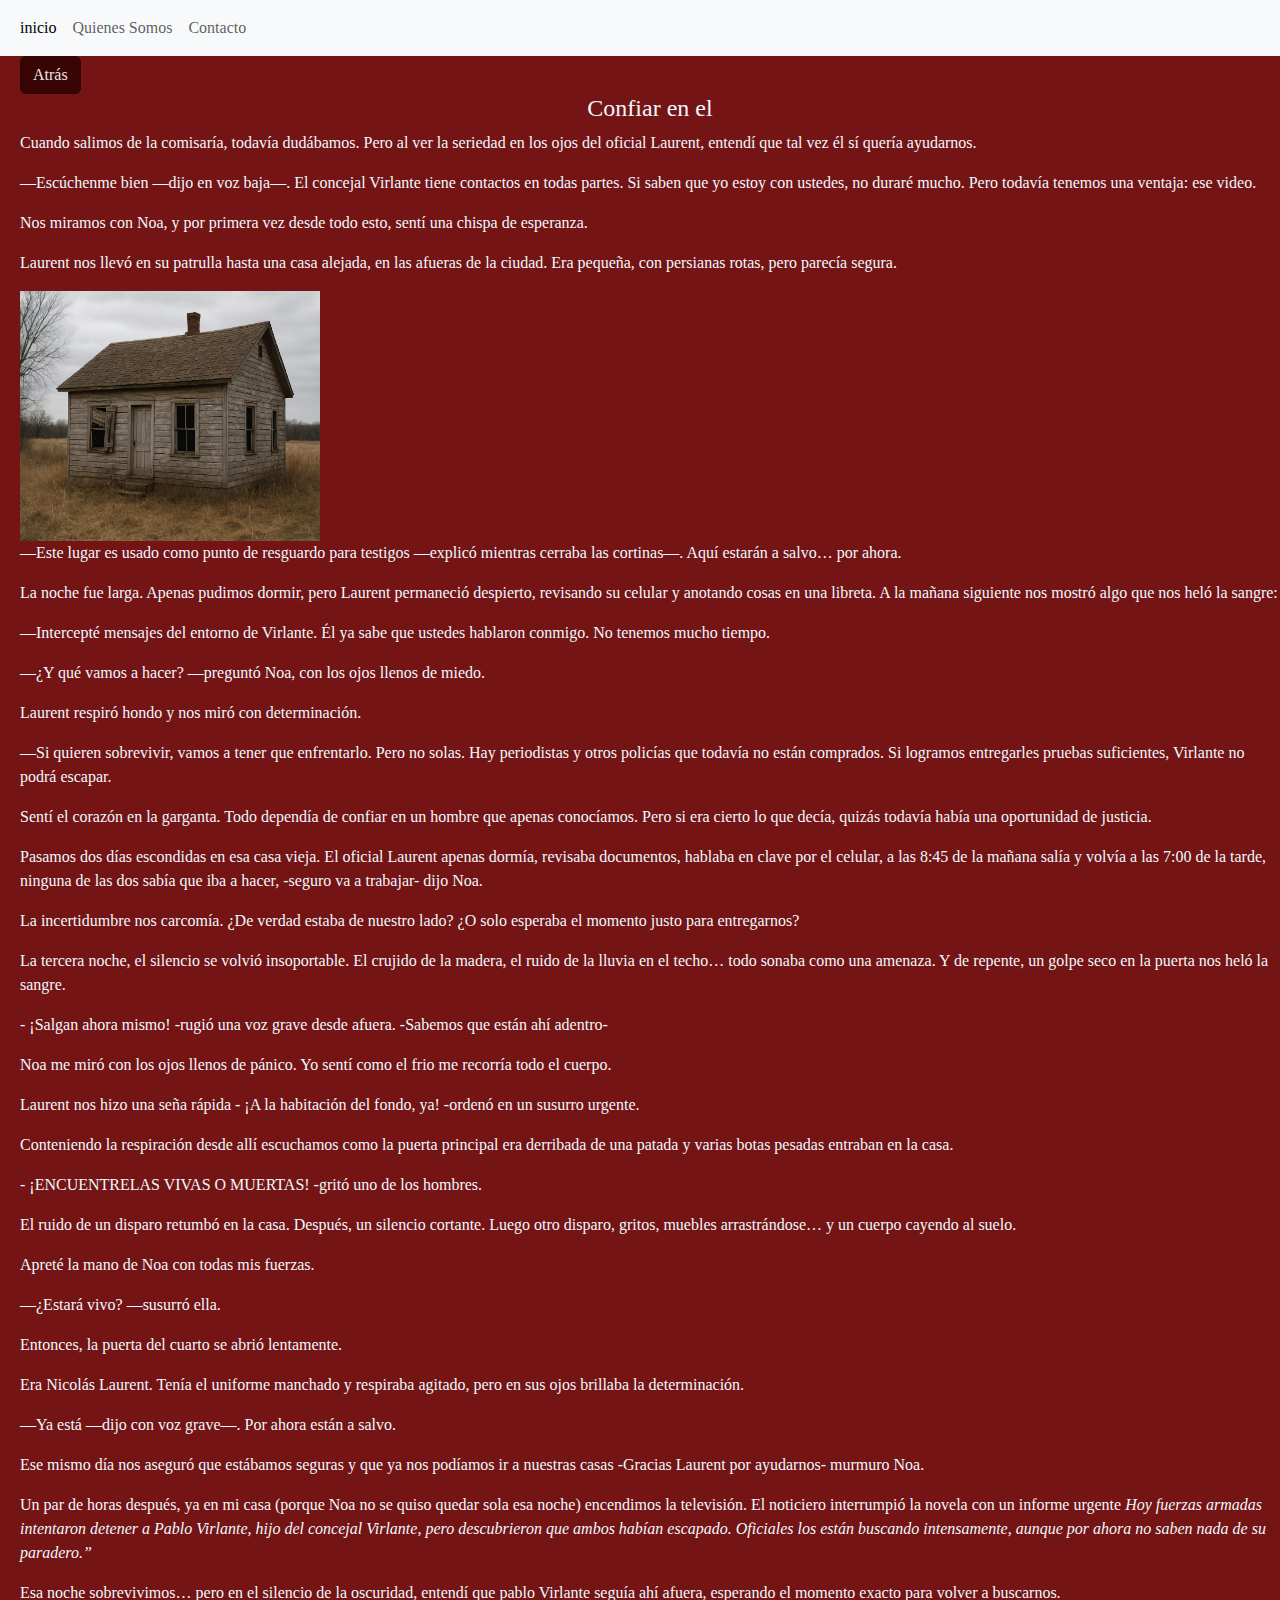
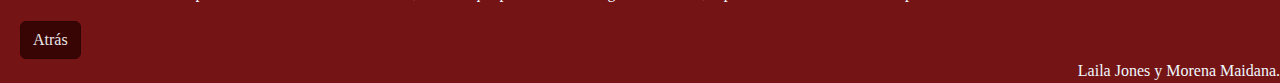
<file: confiar.en.el1.html>
<!DOCTYPE html>
<html lang="en">
<head>
    <meta charset="UTF-8">
    <meta name="viewport" content="width=device-width, initial-scale=1.0">
    <title>Document</title>
    <link rel="stylesheet" href="bootstrap/css/bootstrap.css">
    <link rel="stylesheet" href="css/style.css">
</head>
</head>
<body>
    <nav class="navbar navbar-expand-lg bg-body-tertiary">
  <div class="container-fluid">
    <button class="navbar-toggler" type="button" data-bs-toggle="collapse" data-bs-target="#navbarSupportedContent" aria-controls="navbarSupportedContent" aria-expanded="false" aria-label="Toggle navigation">
      <span class="navbar-toggler-icon"></span>
    </button>
    <div class="collapse navbar-collapse" id="navbarSupportedContent">
      <ul class="navbar-nav me-auto mb-2 mb-lg-0">
        <li class="nav-item">
          <a class="nav-link active" aria-current="page" href="index.html">inicio</a>
        </li>
        <li class="nav-item">
          <a class="nav-link" href="quienes.somos.html">Quienes Somos</a>
        </li>
         <li class="nav-item">
          <a class="nav-link" href="contacto.html">Contacto</a>
        </li>
      </ul>
    </div>
  </div>
</nav>
<section>
    
          <a class="btn btn-proyecto" href="subirvideo.html">Atrás</a>
        
    <h4>Confiar en el</h4>
    <p>Cuando salimos de la comisaría, todavía dudábamos. Pero al ver la seriedad en los ojos del oficial 
    Laurent, entendí que tal vez él sí quería ayudarnos.</p>
    <p>—Escúchenme bien —dijo en voz baja—. El concejal Virlante tiene contactos en todas partes. Si saben que yo 
estoy con ustedes, no duraré mucho. Pero todavía tenemos una ventaja: ese video.</p>
<p>Nos miramos con Noa, y por primera vez desde todo esto, sentí una chispa de esperanza.</p>
<p>Laurent nos llevó en su patrulla hasta una casa alejada, en las afueras de la ciudad. Era pequeña, con 
persianas rotas, pero parecía segura.</p>
<img src="imagenes/casa.seguridad.jpg" alt="casa de seguridad donde llevo Nicolás a las chicas" 
width="300" height="250">
<p>—Este lugar es usado como punto de resguardo para testigos —explicó mientras cerraba las cortinas—. Aquí 
estarán a salvo… por ahora.</p>
<p>La noche fue larga. Apenas pudimos dormir, pero Laurent permaneció despierto, revisando su celular y anotando 
cosas en una libreta. A la mañana siguiente nos mostró algo que nos heló la sangre:</p>
<p>—Intercepté mensajes del entorno de Virlante. Él ya sabe que ustedes hablaron conmigo. No tenemos mucho 
tiempo.</p>
<p>—¿Y qué vamos a hacer? —preguntó Noa, con los ojos llenos de miedo.</p>
<p>Laurent respiró hondo y nos miró con determinación.</p>
<p>—Si quieren sobrevivir, vamos a tener que enfrentarlo. Pero no solas. Hay periodistas y otros policías que 
todavía no están comprados. Si logramos entregarles pruebas suficientes, Virlante no podrá escapar.</p>
<p>Sentí el corazón en la garganta. Todo dependía de confiar en un hombre que apenas conocíamos. Pero si era 
cierto lo que decía, quizás todavía había una oportunidad de justicia.</p>
<p>Pasamos dos días escondidas en esa casa vieja. El oficial Laurent apenas dormía, revisaba documentos,
hablaba en clave por el celular, a las 8:45 de la mañana salía y volvía a las 7:00 de la tarde, ninguna de las
dos sabía que iba a hacer, -seguro va a trabajar- dijo Noa.</p>
<p>La incertidumbre nos carcomía. ¿De verdad estaba de nuestro lado? ¿O solo esperaba el momento justo para 
entregarnos?</p>
<p>La tercera noche, el silencio se volvió insoportable. El crujido de la madera, el ruido de la lluvia en el 
techo… todo sonaba como una amenaza. Y de repente, un golpe seco en la puerta nos heló la sangre.</p>
<p>- ¡Salgan ahora mismo! -rugió una voz grave desde afuera. -Sabemos que están ahí adentro- </p>
<p>Noa me miró con los ojos llenos de pánico. Yo sentí como el frio me recorría todo el cuerpo.</p>
<p>Laurent nos hizo una seña rápida - ¡A la habitación del fondo, ya! -ordenó en un susurro urgente.</p>
<p>Conteniendo la respiración desde allí escuchamos como la puerta principal era derribada de una patada y 
varias botas pesadas entraban en la casa.</p>
<p>- ¡ENCUENTRELAS VIVAS O MUERTAS! -gritó uno de los hombres.</p>
<p>El ruido de un disparo retumbó en la casa. Después, un silencio cortante. Luego otro disparo, gritos, 
muebles arrastrándose… y un cuerpo cayendo al suelo.</p>
<p>Apreté la mano de Noa con todas mis fuerzas.</p>
<p>—¿Estará vivo? —susurró ella.</p>
<p>Entonces, la puerta del cuarto se abrió lentamente.</p>
<p>Era Nicolás Laurent. Tenía el uniforme manchado y respiraba agitado, pero en sus ojos brillaba la 
determinación.</p>
<p>—Ya está —dijo con voz grave—. Por ahora están a salvo.</p>
<p>Ese mismo día nos aseguró que estábamos seguras y que ya nos podíamos ir a nuestras casas -Gracias Laurent 
por ayudarnos- murmuro Noa. </p>
<p>Un par de horas después, ya en mi casa (porque Noa no se quiso quedar sola esa noche) encendimos la 
televisión. El noticiero interrumpió la novela con un informe urgente <em>Hoy fuerzas armadas intentaron 
detener a Pablo Virlante, hijo del concejal Virlante, pero descubrieron que ambos habían escapado. Oficiales 
los están buscando intensamente, aunque por ahora no saben nada de su paradero.”</em></p>
<p>Esa noche sobrevivimos… pero en el silencio de la oscuridad, entendí que pablo Virlante seguía ahí afuera,
esperando el momento exacto para volver a buscarnos.</p>

   
<a class="btn btn-proyecto" href="subirvideo.html">Atrás</a>
        
      
</section>
<footer>
Laila Jones y Morena Maidana.
</footer>
<script src="bootstrap/js/bootstrap.bundle.js"></script>
    
</body>
</html>
</file>
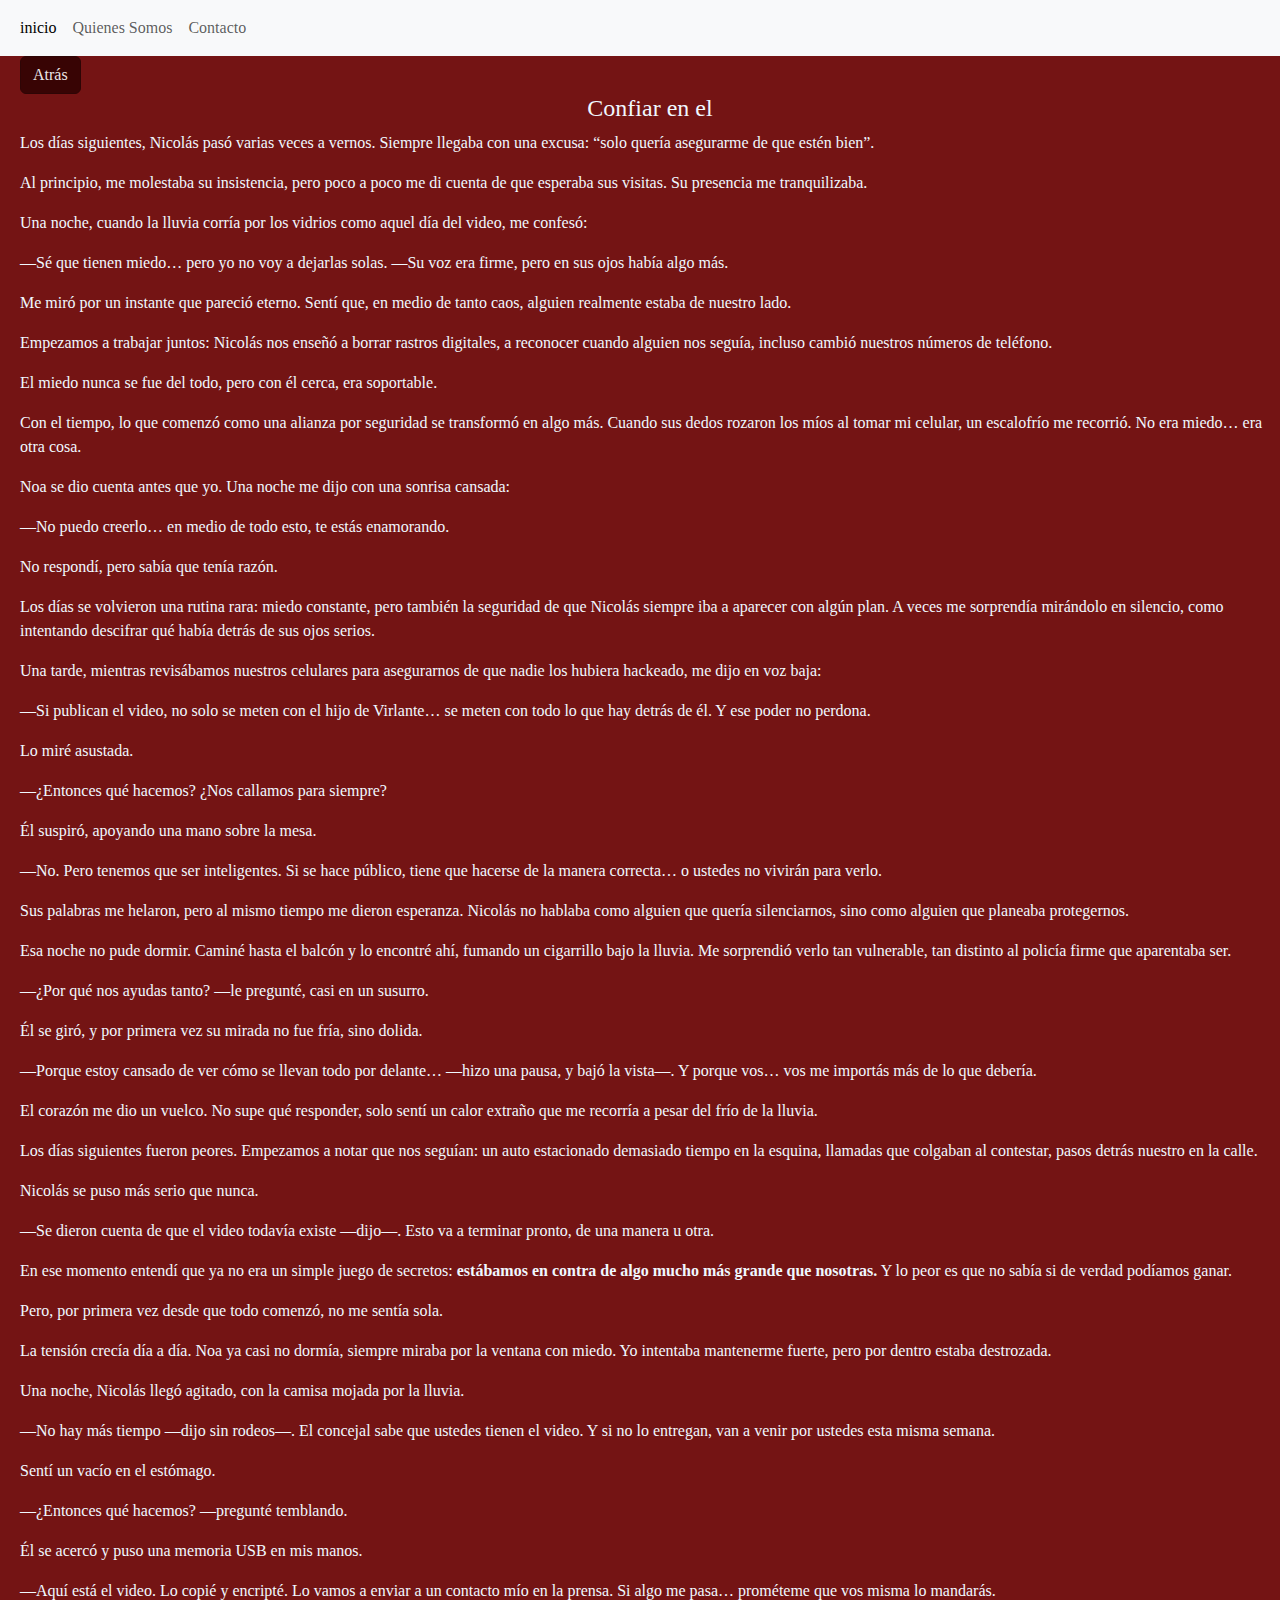
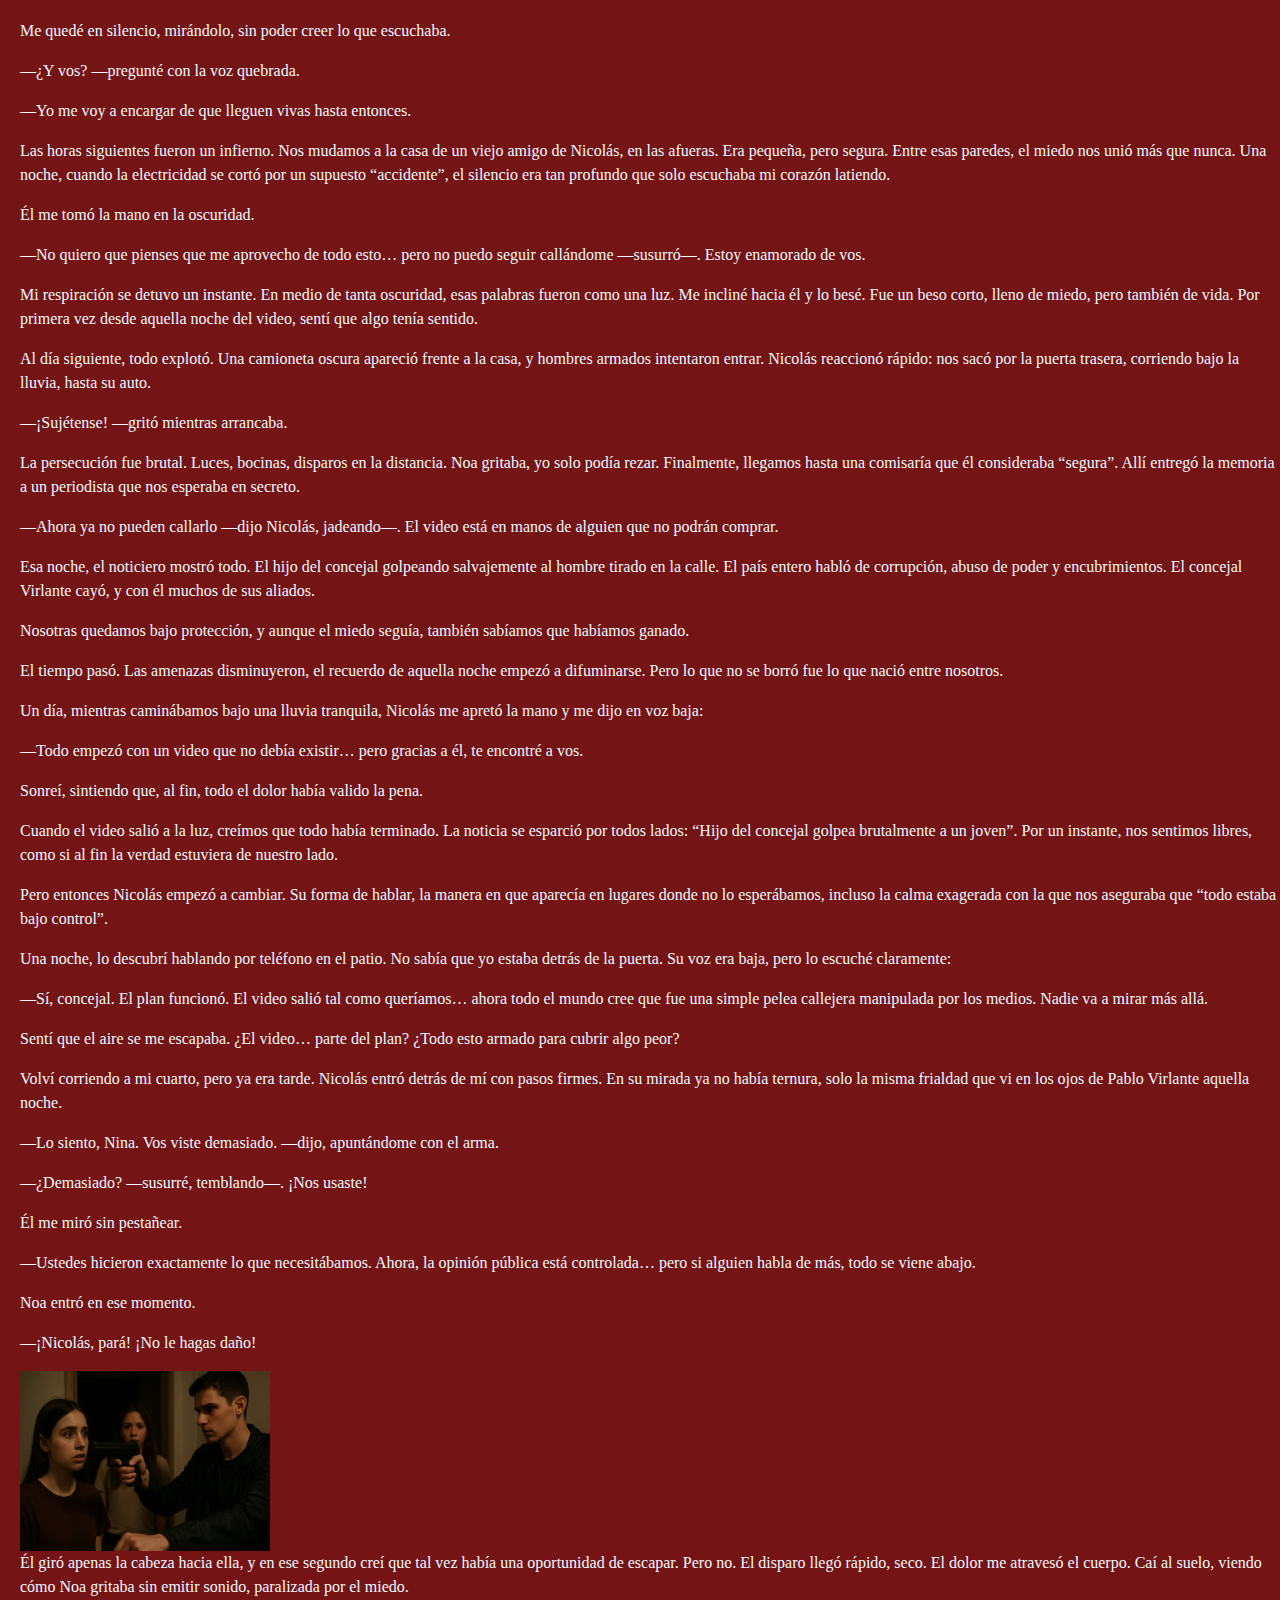
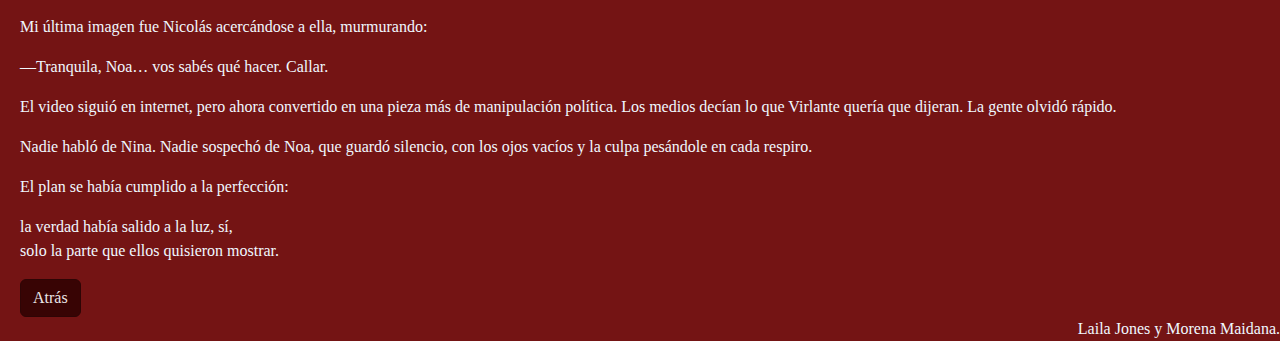
<file: confiar.en.el2.html>
<!DOCTYPE html>
<html lang="en">
<head>
    <meta charset="UTF-8">
    <meta name="viewport" content="width=device-width, initial-scale=1.0">
    <title>Document</title>
 <link rel="stylesheet" href="bootstrap/css/bootstrap.css">
 <link rel="stylesheet" href="css/style.css">
</head>
<body>
    <nav class="navbar navbar-expand-lg bg-body-tertiary">
  <div class="container-fluid">
    <button class="navbar-toggler" type="button" data-bs-toggle="collapse" data-bs-target="#navbarSupportedContent" aria-controls="navbarSupportedContent" aria-expanded="false" aria-label="Toggle navigation">
      <span class="navbar-toggler-icon"></span>
    </button>
    <div class="collapse navbar-collapse" id="navbarSupportedContent">
      <ul class="navbar-nav me-auto mb-2 mb-lg-0">
        <li class="nav-item">
          <a class="nav-link active" aria-current="page" href="index.html">inicio</a>
        </li>
        <li class="nav-item">
          <a class="nav-link" href="quienes.somos.html">Quienes Somos</a>
        </li>
         <li class="nav-item">
          <a class="nav-link" href="contacto.html">Contacto</a>
        </li>
      </ul>
    </div>
  </div>
</nav>
<section>
    
    <a class="btn btn-proyecto" href="nosubirvideo.html">Atrás</a>
        
    <h4>Confiar en el</h4>
    <p>Los días siguientes, Nicolás pasó varias veces a vernos. Siempre llegaba con una excusa: “solo quería 
    asegurarme de que estén bien”.</p>
    <p>Al principio, me molestaba su insistencia, pero poco a poco me di cuenta de que esperaba sus visitas. 
    Su presencia me tranquilizaba.</p>
    <p>Una noche, cuando la lluvia corría por los vidrios como aquel día del video, me confesó:</p>
    <p>—Sé que tienen miedo… pero yo no voy a dejarlas solas. —Su voz era firme, pero en sus ojos había 
    algo más.</p>
    <p>Me miró por un instante que pareció eterno. Sentí que, en medio de tanto caos, alguien realmente estaba
    de nuestro lado.</p>
    <p>Empezamos a trabajar juntos: Nicolás nos enseñó a borrar rastros digitales, a reconocer cuando alguien 
    nos seguía, incluso cambió nuestros números de teléfono.</p>
    <p>El miedo nunca se fue del todo, pero con él cerca, era soportable.</p>
    <p>Con el tiempo, lo que comenzó como una alianza por seguridad se transformó en algo más. Cuando sus dedos 
    rozaron los míos al tomar mi celular, un escalofrío me recorrió. No era miedo… era otra cosa.</p>
    <p>Noa se dio cuenta antes que yo. Una noche me dijo con una sonrisa cansada:</p>
    <p>—No puedo creerlo… en medio de todo esto, te estás enamorando.</p>
    <p>No respondí, pero sabía que tenía razón.</p>
    <p>Los días se volvieron una rutina rara: miedo constante, pero también la seguridad de que Nicolás siempre 
    iba a aparecer con algún plan. A veces me sorprendía mirándolo en silencio, como intentando descifrar 
    qué había detrás de sus ojos serios.</p>
    <p>Una tarde, mientras revisábamos nuestros celulares para asegurarnos de que nadie los hubiera hackeado, 
    me dijo en voz baja:</p>
   <p>—Si publican el video, no solo se meten con el hijo de Virlante… se meten con todo lo que hay detrás de 
   él. Y ese poder no perdona.</p>
   <p>Lo miré asustada.</p>
   <p>—¿Entonces qué hacemos? ¿Nos callamos para siempre?</p>
   <p>Él suspiró, apoyando una mano sobre la mesa.</p>
   <p>—No. Pero tenemos que ser inteligentes. Si se hace público, tiene que hacerse de la manera correcta… o 
   ustedes no vivirán para verlo.</p>
   <p>Sus palabras me helaron, pero al mismo tiempo me dieron esperanza. Nicolás no hablaba como alguien que 
   quería silenciarnos, sino como alguien que planeaba protegernos.</p>
   <p>Esa noche no pude dormir. Caminé hasta el balcón y lo encontré ahí, fumando un cigarrillo bajo la 
   lluvia. Me sorprendió verlo tan vulnerable, tan distinto al policía firme que aparentaba ser.</p>
   <p>—¿Por qué nos ayudas tanto? —le pregunté, casi en un susurro.</p>
   <p>Él se giró, y por primera vez su mirada no fue fría, sino dolida.</p>
   <p>—Porque estoy cansado de ver cómo se llevan todo por delante… —hizo una pausa, y bajó la vista—. Y porque 
   vos… vos me importás más de lo que debería.</p>
   <p>El corazón me dio un vuelco. No supe qué responder, solo sentí un calor extraño que me recorría a pesar 
   del frío de la lluvia.</p>
   <p>Los días siguientes fueron peores. Empezamos a notar que nos seguían: un auto estacionado demasiado 
   tiempo en la esquina, llamadas que colgaban al contestar, pasos detrás nuestro en la calle.</p>
   <p>Nicolás se puso más serio que nunca.</p>
   <p>—Se dieron cuenta de que el video todavía existe —dijo—. Esto va a terminar pronto, de una manera u otra.</p>
   <p>En ese momento entendí que ya no era un simple juego de secretos: <strong>estábamos en contra de algo 
   mucho más grande que nosotras.</strong> Y lo peor es que no sabía si de verdad podíamos ganar.</p>
   <p>Pero, por primera vez desde que todo comenzó, no me sentía sola.</p>
   <p>La tensión crecía día a día. Noa ya casi no dormía, siempre miraba por la ventana con miedo. Yo intentaba 
   mantenerme fuerte, pero por dentro estaba destrozada.</p>
   <p>Una noche, Nicolás llegó agitado, con la camisa mojada por la lluvia.</p>
   <p>—No hay más tiempo —dijo sin rodeos—. El concejal sabe que ustedes tienen el video. Y si no lo entregan, 
   van a venir por ustedes esta misma semana.</p>
   <p>Sentí un vacío en el estómago.</p>
   <p>—¿Entonces qué hacemos? —pregunté temblando.</p>
   <p>Él se acercó y puso una memoria USB en mis manos.</p>
   <p>—Aquí está el video. Lo copié y encripté. Lo vamos a enviar a un contacto mío en la prensa. Si algo me
   pasa… prométeme que vos misma lo mandarás.</p>
   <p>Me quedé en silencio, mirándolo, sin poder creer lo que escuchaba.</p>
   <p>—¿Y vos? —pregunté con la voz quebrada.</p>
   <p>—Yo me voy a encargar de que lleguen vivas hasta entonces.</p>
   <p>Las horas siguientes fueron un infierno. Nos mudamos a la casa de un viejo amigo de Nicolás, en las 
   afueras. Era pequeña, pero segura. Entre esas paredes, el miedo nos unió más que nunca. Una noche, 
   cuando la electricidad se cortó por un supuesto “accidente”, el silencio era tan profundo que solo 
   escuchaba mi corazón latiendo.</p>
   <p>Él me tomó la mano en la oscuridad.</p>
   <p>—No quiero que pienses que me aprovecho de todo esto… pero no puedo seguir callándome —susurró—. Estoy 
   enamorado de vos.</p>
   <p>Mi respiración se detuvo un instante. En medio de tanta oscuridad, esas palabras fueron como una luz. 
   Me incliné hacia él y lo besé. Fue un beso corto, lleno de miedo, pero también de vida. Por primera vez 
   desde aquella noche del video, sentí que algo tenía sentido.</p>
   <p>Al día siguiente, todo explotó. Una camioneta oscura apareció frente a la casa, y hombres armados 
   intentaron entrar. Nicolás reaccionó rápido: nos sacó por la puerta trasera, corriendo bajo la lluvia, 
   hasta su auto.</p>
   <p>—¡Sujétense! —gritó mientras arrancaba.</p>
   <p>La persecución fue brutal. Luces, bocinas, disparos en la distancia. Noa gritaba, yo solo podía rezar. 
   Finalmente, llegamos hasta una comisaría que él consideraba “segura”. Allí entregó la memoria a un 
   periodista que nos esperaba en secreto.</p>
   <p>—Ahora ya no pueden callarlo —dijo Nicolás, jadeando—. El video está en manos de alguien que no podrán 
   comprar.</p>
   <p>Esa noche, el noticiero mostró todo. El hijo del concejal golpeando salvajemente al hombre tirado en 
   la calle. El país entero habló de corrupción, abuso de poder y encubrimientos. El concejal Virlante 
   cayó, y con él muchos de sus aliados.</p>
   <p>Nosotras quedamos bajo protección, y aunque el miedo seguía, también sabíamos que habíamos ganado.</p>
   <p>El tiempo pasó. Las amenazas disminuyeron, el recuerdo de aquella noche empezó a difuminarse. Pero lo que 
   no se borró fue lo que nació entre nosotros.</p>
   <p>Un día, mientras caminábamos bajo una lluvia tranquila, Nicolás me apretó la mano y me dijo en voz baja:</p>
   <p>—Todo empezó con un video que no debía existir… pero gracias a él, te encontré a vos.</p>
   <p>Sonreí, sintiendo que, al fin, todo el dolor había valido la pena.</p>
   <p>Cuando el video salió a la luz, creímos que todo había terminado. La noticia se esparció por todos 
   lados: “Hijo del concejal golpea brutalmente a un joven”. Por un instante, nos sentimos libres, como si 
   al fin la verdad estuviera de nuestro lado.</p>
   <p>Pero entonces Nicolás empezó a cambiar. Su forma de hablar, la manera en que aparecía en lugares donde 
   no lo esperábamos, incluso la calma exagerada con la que nos aseguraba que “todo estaba bajo control”.</p>
   <p>Una noche, lo descubrí hablando por teléfono en el patio. No sabía que yo estaba detrás de la puerta. 
   Su voz era baja, pero lo escuché claramente:</p>
   <p>—Sí, concejal. El plan funcionó. El video salió tal como queríamos… ahora todo el mundo cree que fue una 
   simple pelea callejera manipulada por los medios. Nadie va a mirar más allá.</p>
   <p>Sentí que el aire se me escapaba. ¿El video… parte del plan? ¿Todo esto armado para cubrir algo peor?</p>
   <p>Volví corriendo a mi cuarto, pero ya era tarde. Nicolás entró detrás de mí con pasos firmes. En su mirada 
   ya no había ternura, solo la misma frialdad que vi en los ojos de Pablo Virlante aquella noche.</p>
   <p>—Lo siento, Nina. Vos viste demasiado. —dijo, apuntándome con el arma.</p>
   <p>—¿Demasiado? —susurré, temblando—. ¡Nos usaste!</p>
   <p>Él me miró sin pestañear.</p>
   <p>—Ustedes hicieron exactamente lo que necesitábamos. Ahora, la opinión pública está controlada… pero si 
   alguien habla de más, todo se viene abajo.</p>
   <p>Noa entró en ese momento.</p>
   <p>—¡Nicolás, pará! ¡No le hagas daño!</p>
   <img src="imagenes/ChatGPT Image 2 sept 2025, 03_25_09 p.m..png" alt="Nicolas apuntando con un arma a nina"
   width="250" height="180"> 
   <p>Él giró apenas la cabeza hacia ella, y en ese segundo creí que tal vez había una oportunidad de escapar. 
   Pero no. El disparo llegó rápido, seco. El dolor me atravesó el cuerpo. Caí al suelo, viendo cómo Noa 
   gritaba sin emitir sonido, paralizada por el miedo.</p>
   <p>Mi última imagen fue Nicolás acercándose a ella, murmurando:</p>
   <p>—Tranquila, Noa… vos sabés qué hacer. Callar.</p>
   <p>El video siguió en internet, pero ahora convertido en una pieza más de manipulación política. Los medios 
   decían lo que Virlante quería que dijeran. La gente olvidó rápido.</p>
   <p>Nadie habló de Nina. Nadie sospechó de Noa, que guardó silencio, con los ojos vacíos y la culpa 
   pesándole en cada respiro.</p>
   <p>El plan se había cumplido a la perfección:</p>
   la verdad había salido a la luz, sí,
   <p>solo la parte que ellos quisieron mostrar.</p>

   

   <a class="btn btn-proyecto" href="nosubirvideo.html">Atrás</a>
      

</section>
<footer>
Laila Jones y Morena Maidana.
</footer>
<script src="bootstrap/js/bootstrap.bundle.js"></script>
    
</body>
</html>
</file>
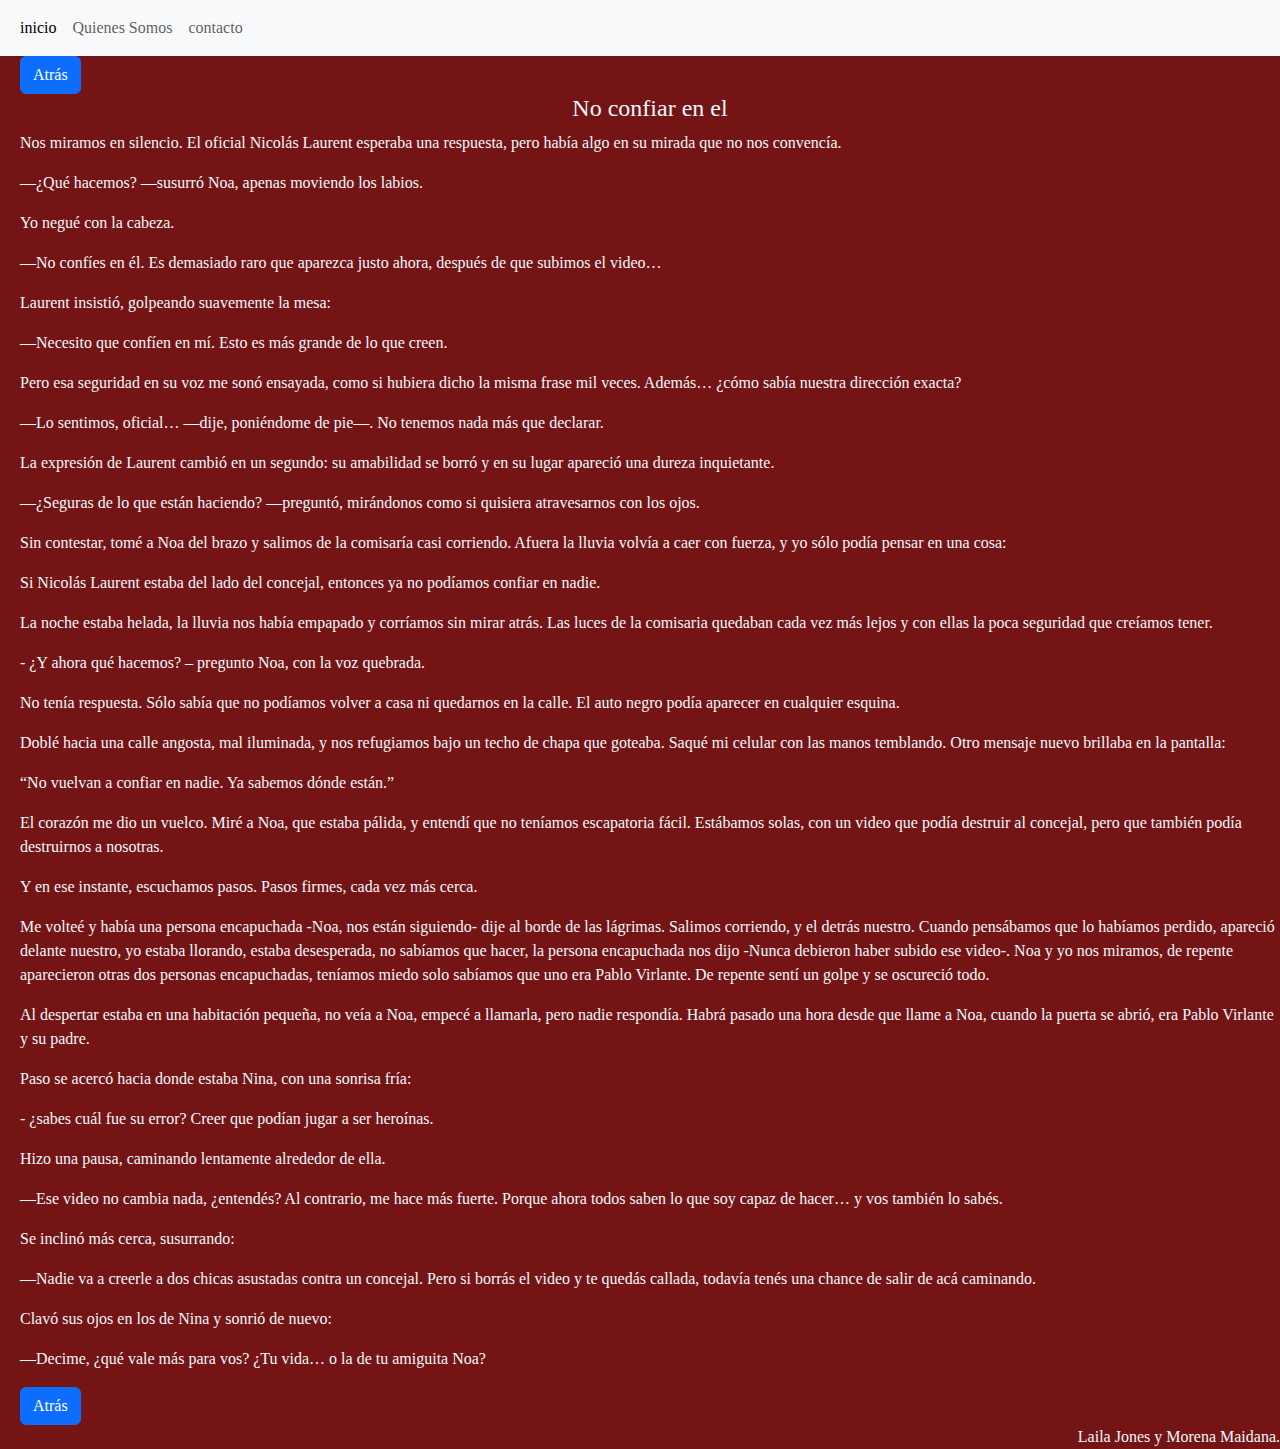
<file: no.confiar.en.el1.html>
<!DOCTYPE html>
<html lang="en">
<head>
    <meta charset="UTF-8">
    <meta name="viewport" content="width=device-width, initial-scale=1.0">
    <title>Document</title>
    <link rel="stylesheet" href="bootstrap/css/bootstrap.css">
    <link rel="stylesheet" href="css/style.css">
</head>
<body>
    <nav class="navbar navbar-expand-lg bg-body-tertiary">
  <div class="container-fluid">
    <button class="navbar-toggler" type="button" data-bs-toggle="collapse" data-bs-target="#navbarSupportedContent" aria-controls="navbarSupportedContent" aria-expanded="false" aria-label="Toggle navigation">
      <span class="navbar-toggler-icon"></span>
    </button>
    <div class="collapse navbar-collapse" id="navbarSupportedContent">
      <ul class="navbar-nav me-auto mb-2 mb-lg-0">
        <li class="nav-item">
          <a class="nav-link active" aria-current="page" href="index.html">inicio</a>
        </li>
        <li class="nav-item">
          <a class="nav-link" href="quienes.somos.html">Quienes Somos</a>
        </li>
         <li class="nav-item">
          <a class="nav-link" href="contacto.html">contacto</a>
        </li>
      </ul>
    </div>
  </div>
</nav>
<section>

 <a class="btn btn-primary" href="subirvideo.html">Atrás</a>
        
 <h4>No confiar en el</h4>
<p>Nos miramos en silencio. El oficial Nicolás Laurent esperaba una respuesta, pero había algo en su 
mirada que no nos convencía.</p>
<p>—¿Qué hacemos? —susurró Noa, apenas moviendo los labios.</p>
<p>Yo negué con la cabeza.</p>
<p>—No confíes en él. Es demasiado raro que aparezca justo ahora, después de que subimos el video…</p>
<p>Laurent insistió, golpeando suavemente la mesa:</p>
<p>—Necesito que confíen en mí. Esto es más grande de lo que creen.</p>
<p>Pero esa seguridad en su voz me sonó ensayada, como si hubiera dicho la misma frase mil veces. Además… 
¿cómo sabía nuestra dirección exacta?</p>
<p>—Lo sentimos, oficial… —dije, poniéndome de pie—. No tenemos nada más que declarar.</p>
<p>La expresión de Laurent cambió en un segundo: su amabilidad se borró y en su lugar apareció una dureza 
inquietante.</p>
<p>—¿Seguras de lo que están haciendo? —preguntó, mirándonos como si quisiera atravesarnos con los ojos.</p>
<p>Sin contestar, tomé a Noa del brazo y salimos de la comisaría casi corriendo. Afuera la lluvia volvía a caer
con fuerza, y yo sólo podía pensar en una cosa:</p>
<p>Si Nicolás Laurent estaba del lado del concejal, entonces ya no podíamos confiar en nadie.</p>
<p>La noche estaba helada, la lluvia nos había empapado y corríamos sin mirar atrás. Las luces de la comisaria 
quedaban cada vez más lejos y con ellas la poca seguridad que creíamos tener.</p>
<p>- ¿Y ahora qué hacemos? – pregunto Noa, con la voz quebrada.</p>
<p>No tenía respuesta. Sólo sabía que no podíamos volver a casa ni quedarnos en la calle. El auto negro podía 
aparecer en cualquier esquina.</p>
<p>Doblé hacia una calle angosta, mal iluminada, y nos refugiamos bajo un techo de chapa que goteaba. Saqué mi 
celular con las manos temblando. Otro mensaje nuevo brillaba en la pantalla:</p>
<p>“No vuelvan a confiar en nadie. Ya sabemos dónde están.”</p>
<p>El corazón me dio un vuelco. Miré a Noa, que estaba pálida, y entendí que no teníamos escapatoria fácil. 
Estábamos solas, con un video que podía destruir al concejal, pero que también podía destruirnos a nosotras.</p>
<p>Y en ese instante, escuchamos pasos. Pasos firmes, cada vez más cerca.</p>
<p>Me volteé y había una persona encapuchada -Noa, nos están siguiendo- dije al borde de las lágrimas. Salimos 
corriendo, y el detrás nuestro. Cuando pensábamos que lo habíamos perdido, apareció delante nuestro, yo estaba 
llorando, estaba desesperada, no sabíamos que hacer, la persona encapuchada nos dijo -Nunca debieron haber 
subido ese video-. Noa y yo nos miramos, de repente aparecieron otras dos personas encapuchadas, teníamos 
miedo solo sabíamos que uno era Pablo Virlante. De repente sentí un golpe y se oscureció todo.</p>
<p>Al despertar estaba en una habitación pequeña, no veía a Noa, empecé a llamarla, pero nadie respondía. Habrá 
pasado una hora desde que llame a Noa, cuando la puerta se abrió, era Pablo Virlante y su padre. </p>
<p>Paso se acercó hacia donde estaba Nina, con una sonrisa fría: </p>
<p>- ¿sabes cuál fue su error? Creer que podían jugar a ser heroínas.</p>
<p>Hizo una pausa, caminando lentamente alrededor de ella.</p>
<p>—Ese video no cambia nada, ¿entendés? Al contrario, me hace más fuerte. Porque ahora todos saben lo que soy 
capaz de hacer… y vos también lo sabés.</p>
<p>Se inclinó más cerca, susurrando:</p>
<p>—Nadie va a creerle a dos chicas asustadas contra un concejal. Pero si borrás el video y te quedás callada, 
todavía tenés una chance de salir de acá caminando.</p>
<p>Clavó sus ojos en los de Nina y sonrió de nuevo:</p>
<p>—Decime, ¿qué vale más para vos? ¿Tu vida… o la de tu amiguita Noa?</p>

   
<a class="btn btn-primary" href="subirvideo.html">Atrás</a>
 

</section>
<footer>
Laila Jones y Morena Maidana.
</footer>
<script src="bootstrap/js/bootstrap.bundle.js"></script>
</body>
</html>
</file>
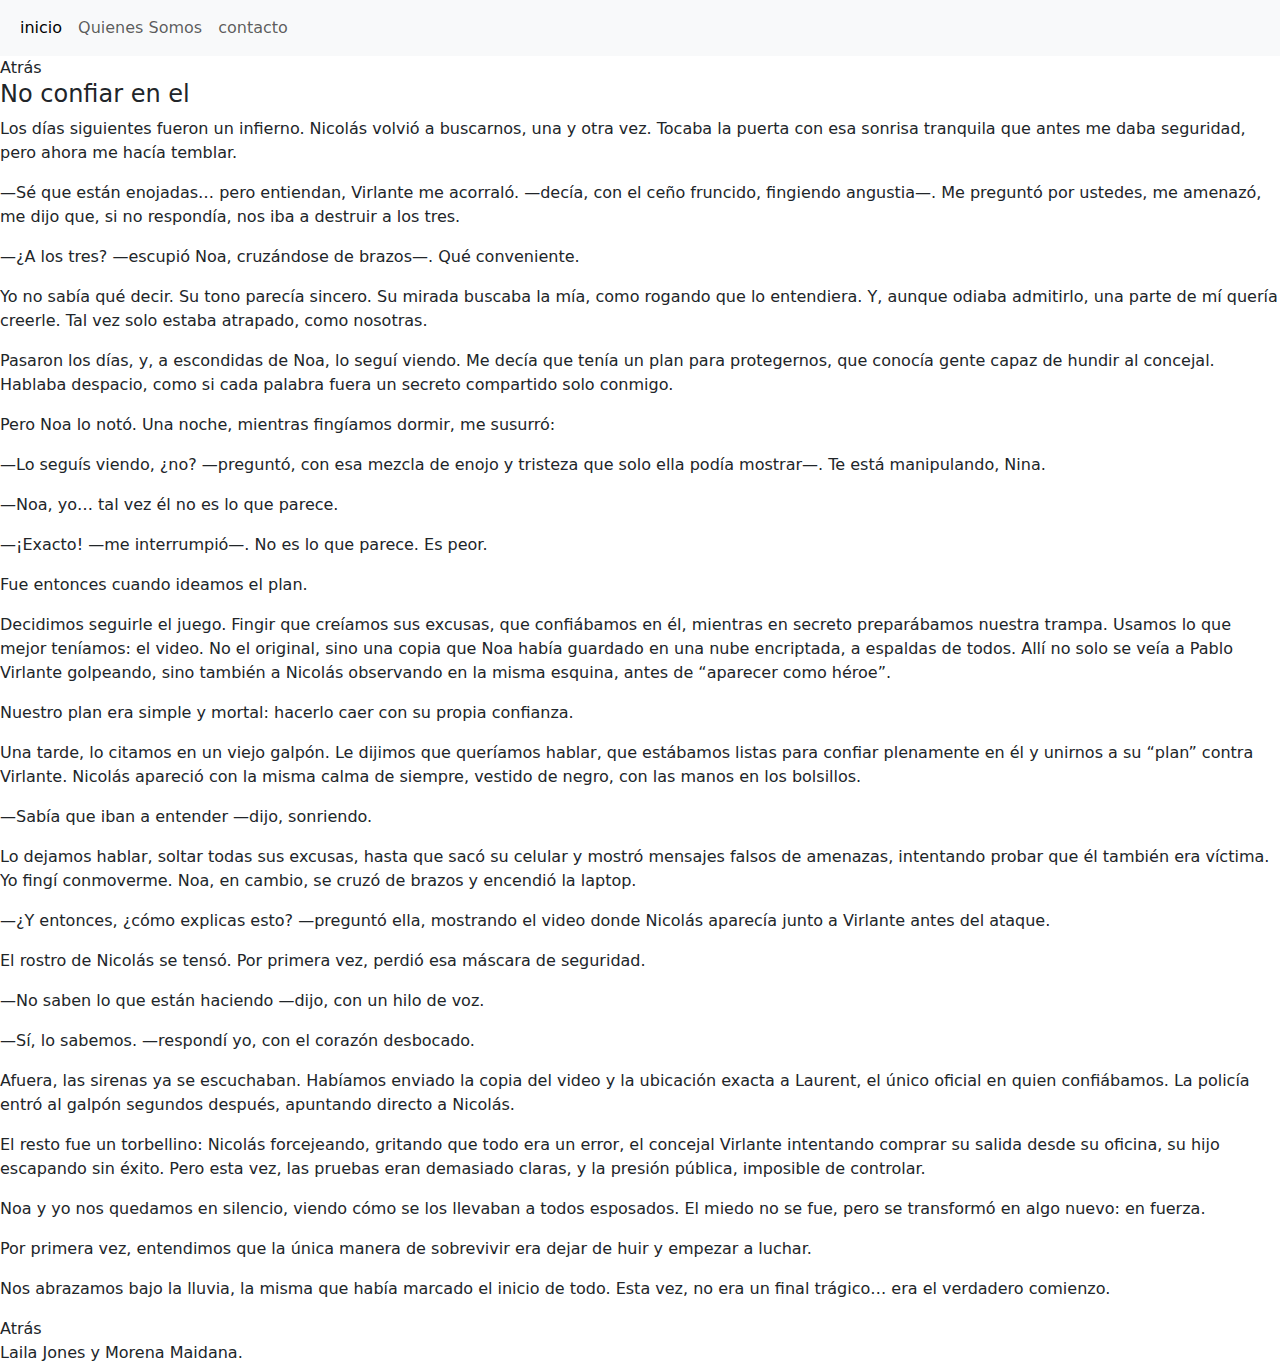
<file: no.confiar.en.el2.html>
<!DOCTYPE html>
<html lang="en">
<head>
    <meta charset="UTF-8">
    <meta name="viewport" content="width=device-width, initial-scale=1.0">
    <title>Document</title>
 <link rel="stylesheet" href="bootstrap/css/bootstrap.css">
</head>
<body>
    <nav class="navbar navbar-expand-lg bg-body-tertiary">
  <div class="container-fluid">
    <button class="navbar-toggler" type="button" data-bs-toggle="collapse" data-bs-target="#navbarSupportedContent" aria-controls="navbarSupportedContent" aria-expanded="false" aria-label="Toggle navigation">
      <span class="navbar-toggler-icon"></span>
    </button>
    <div class="collapse navbar-collapse" id="navbarSupportedContent">
      <ul class="navbar-nav me-auto mb-2 mb-lg-0">
        <li class="nav-item">
          <a class="nav-link active" aria-current="page" href="index.html">inicio</a>
        </li>
        <li class="nav-item">
          <a class="nav-link" href="quienes.somos.html">Quienes Somos</a>
        </li>
         <li class="nav-item">
          <a class="nav-link" href="contacto.html">contacto</a>
        </li>
      </ul>
    </div>
  </div>
</nav>
<section>
    <li class="nav-item">
          <a class="nav-link" href="nosubirvideo.html">Atrás</a>
        </li>
        <h4>No confiar en el</h4>
<p>Los días siguientes fueron un infierno. Nicolás volvió a buscarnos, una y otra vez. Tocaba la puerta 
con esa sonrisa tranquila que antes me daba seguridad, pero ahora me hacía temblar.</p>
<p>—Sé que están enojadas… pero entiendan, Virlante me acorraló. —decía, con el ceño fruncido, fingiendo 
angustia—. Me preguntó por ustedes, me amenazó, me dijo que, si no respondía, nos iba a destruir a los tres.</p>
<p>—¿A los tres? —escupió Noa, cruzándose de brazos—. Qué conveniente.</p>
<p>Yo no sabía qué decir. Su tono parecía sincero. Su mirada buscaba la mía, como rogando que lo entendiera. 
Y, aunque odiaba admitirlo, una parte de mí quería creerle. Tal vez solo estaba atrapado, como nosotras.</p>
<p>Pasaron los días, y, a escondidas de Noa, lo seguí viendo. Me decía que tenía un plan para protegernos, que 
conocía gente capaz de hundir al concejal. Hablaba despacio, como si cada palabra fuera un secreto 
compartido solo conmigo.</p>
<p>Pero Noa lo notó. Una noche, mientras fingíamos dormir, me susurró:</p>
<p>—Lo seguís viendo, ¿no? —preguntó, con esa mezcla de enojo y tristeza que solo ella podía mostrar—. Te 
está manipulando, Nina.</p>
<p>—Noa, yo… tal vez él no es lo que parece.</p>
<p>—¡Exacto! —me interrumpió—. No es lo que parece. Es peor.</p>
<p>Fue entonces cuando ideamos el plan.</p>
<p>Decidimos seguirle el juego. Fingir que creíamos sus excusas, que confiábamos en él, mientras en secreto 
preparábamos nuestra trampa. Usamos lo que mejor teníamos: el video. No el original, sino una copia que Noa 
había guardado en una nube encriptada, a espaldas de todos. Allí no solo se veía a Pablo Virlante golpeando, 
sino también a Nicolás observando en la misma esquina, antes de “aparecer como héroe”.</p>
<p>Nuestro plan era simple y mortal: hacerlo caer con su propia confianza.</p>
<p>Una tarde, lo citamos en un viejo galpón. Le dijimos que queríamos hablar, que estábamos listas para confiar 
plenamente en él y unirnos a su “plan” contra Virlante. Nicolás apareció con la misma calma de siempre, 
vestido de negro, con las manos en los bolsillos.</p>
<p>—Sabía que iban a entender —dijo, sonriendo.</p>
<p>Lo dejamos hablar, soltar todas sus excusas, hasta que sacó su celular y mostró mensajes falsos de amenazas, 
intentando probar que él también era víctima. Yo fingí conmoverme. Noa, en cambio, se cruzó de brazos y 
encendió la laptop.</p>
<p>—¿Y entonces, ¿cómo explicas esto? —preguntó ella, mostrando el video donde Nicolás aparecía junto a 
Virlante antes del ataque.</p>
<p>El rostro de Nicolás se tensó. Por primera vez, perdió esa máscara de seguridad.</p>
<p>—No saben lo que están haciendo —dijo, con un hilo de voz.</p>
<p>—Sí, lo sabemos. —respondí yo, con el corazón desbocado.</p>
<p>Afuera, las sirenas ya se escuchaban. Habíamos enviado la copia del video y la ubicación exacta a Laurent, 
el único oficial en quien confiábamos. La policía entró al galpón segundos después, apuntando directo a 
Nicolás.</p>
<p>El resto fue un torbellino: Nicolás forcejeando, gritando que todo era un error, el concejal Virlante 
intentando comprar su salida desde su oficina, su hijo escapando sin éxito. Pero esta vez, las pruebas eran 
demasiado claras, y la presión pública, imposible de controlar.</p>
<p>Noa y yo nos quedamos en silencio, viendo cómo se los llevaban a todos esposados. El miedo no se fue, pero 
se transformó en algo nuevo: en fuerza.</p>
<p>Por primera vez, entendimos que la única manera de sobrevivir era dejar de huir y empezar a luchar.</p>
<p>Nos abrazamos bajo la lluvia, la misma que había marcado el inicio de todo. Esta vez, no era un final 
trágico… era el verdadero comienzo.</p>

   
<li class="nav-item">
          <a class="nav-link" href="nosubirvideo.html">Atrás</a>
        </li>

</section>
<footer>
Laila Jones y Morena Maidana.
</footer>
<script src="bootstrap/js/bootstrap.bundle.js"></script>
    
</body>
</html>
</file>
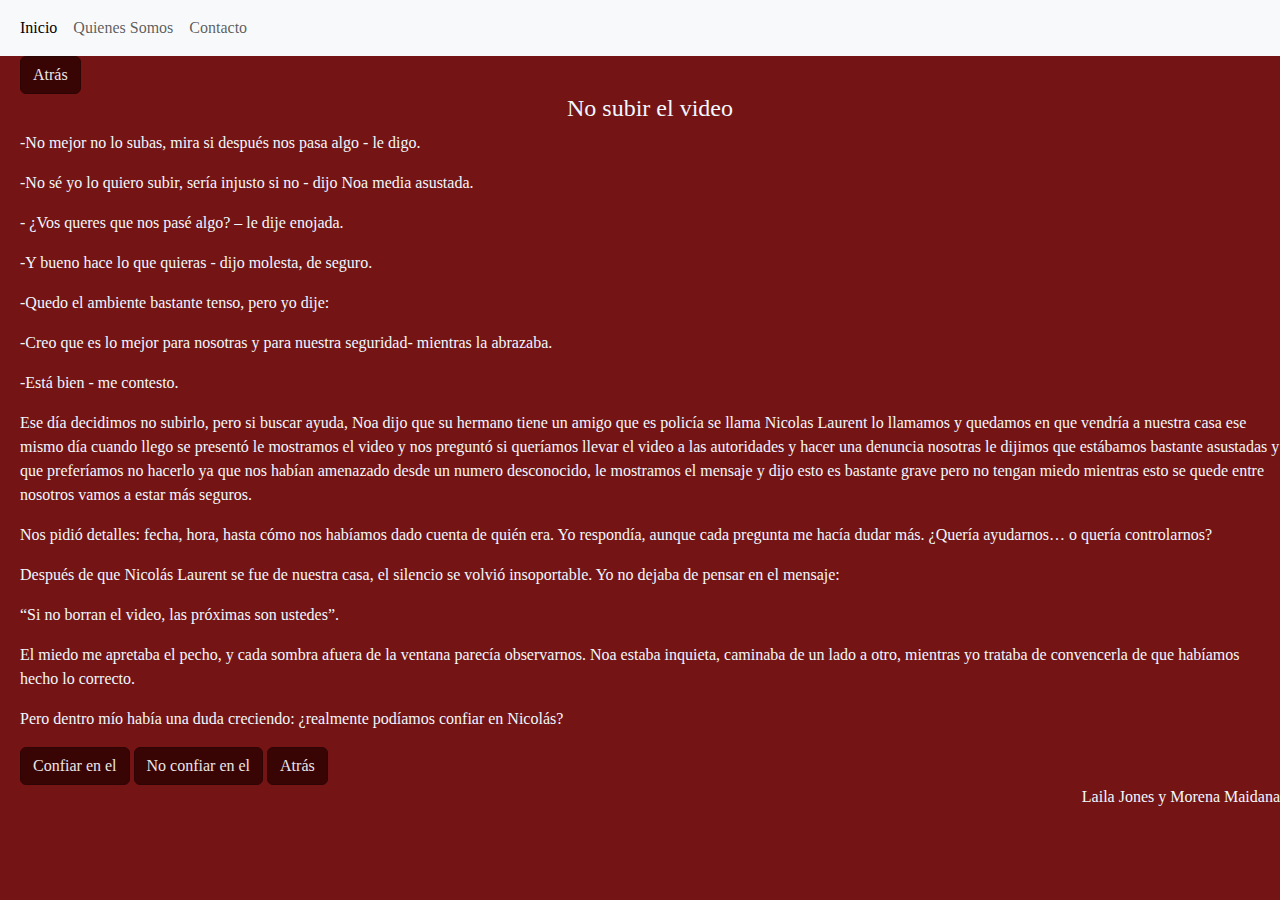
<file: nosubirvideo.html>
<!DOCTYPE html>
<html lang="en">
<head>
    <meta charset="UTF-8">
    <meta name="viewport" content="width=device-width, initial-scale=1.0">
    <title>Document</title>
    <link rel="stylesheet" href="bootstrap/css/bootstrap.css">
    <link rel="stylesheet" href="css/style.css">
</head>
<body>
    <nav class="navbar navbar-expand-lg bg-body-tertiary">
  <div class="container-fluid">
    <button class="navbar-toggler" type="button" data-bs-toggle="collapse" data-bs-target="#navbarSupportedContent" aria-controls="navbarSupportedContent" aria-expanded="false" aria-label="Toggle navigation">
      <span class="navbar-toggler-icon"></span>
    </button>
    <div class="collapse navbar-collapse" id="navbarSupportedContent">
      <ul class="navbar-nav me-auto mb-2 mb-lg-0">
        <li class="nav-item">
          <a class="nav-link active" aria-current="page" href="index.html">Inicio</a>
        </li>
        <li class="nav-item">
          <a class="nav-link" href="quienes.somos.html">Quienes Somos</a>
        </li>
         <li class="nav-item">
          <a class="nav-link" href="contacto.html">Contacto</a>
        </li>
      </ul>
    </div>
  </div>
</nav>
<section>
  
  <a class="btn btn-proyecto" href="index.html">Atrás</a>
        
  <h4>No subir el video</h4>
  <p>-No mejor no lo subas, mira si después nos pasa algo - le digo.</p> 
  <p>-No sé yo lo quiero subir, sería injusto si no - dijo Noa media asustada.</p>
  <p>- ¿Vos queres que nos pasé algo? – le dije enojada.</p>
  <p>-Y bueno hace lo que quieras - dijo molesta, de seguro.</p>
  <p>-Quedo el ambiente bastante tenso, pero yo dije:</p>
  <p>-Creo que es lo mejor para nosotras y para nuestra seguridad- mientras la abrazaba.</p>
  <p>-Está bien - me contesto.</p>
  <p>Ese día decidimos no subirlo, pero si buscar ayuda, Noa dijo que su hermano tiene un amigo que es policía 
  se llama Nicolas Laurent lo llamamos y quedamos en que vendría a nuestra casa ese mismo día cuando llego se
  presentó le mostramos el video y nos preguntó si queríamos llevar el video a las autoridades y hacer una 
  denuncia nosotras le dijimos que estábamos bastante asustadas y que preferíamos no hacerlo ya que nos 
  habían amenazado desde un numero desconocido, le mostramos el mensaje y dijo esto es bastante grave pero 
  no tengan miedo mientras esto se quede entre nosotros vamos a estar más seguros.</p>
  <p>Nos pidió detalles: fecha, hora, hasta cómo nos habíamos dado cuenta de quién era. Yo respondía, aunque 
  cada pregunta me hacía dudar más. ¿Quería ayudarnos… o quería controlarnos?</p>
  <p>Después de que Nicolás Laurent se fue de nuestra casa, el silencio se volvió insoportable. Yo no dejaba de 
  pensar en el mensaje:</p>
  <p>“Si no borran el video, las próximas son ustedes”.</p>
  <p>El miedo me apretaba el pecho, y cada sombra afuera de la ventana parecía observarnos. Noa estaba inquieta,
  caminaba de un lado a otro, mientras yo trataba de convencerla de que habíamos hecho lo correcto.</p>
  <p>Pero dentro mío había una duda creciendo: ¿realmente podíamos confiar en Nicolás? </p>


    
<a class="btn btn-proyecto" href="confiar.en.el2.html">Confiar en el</a>
    
<a class="btn btn-proyecto" href="no.confiar.en.el2.html">No confiar en el</a>
    
<a class="btn btn-proyecto" href="index.html">Atrás</a>
        

</section>
<footer>Laila Jones y Morena Maidana</footer>
<script src="bootstrap/js/bootstrap.bundle.js"></script>
</body>
</html>
</file>
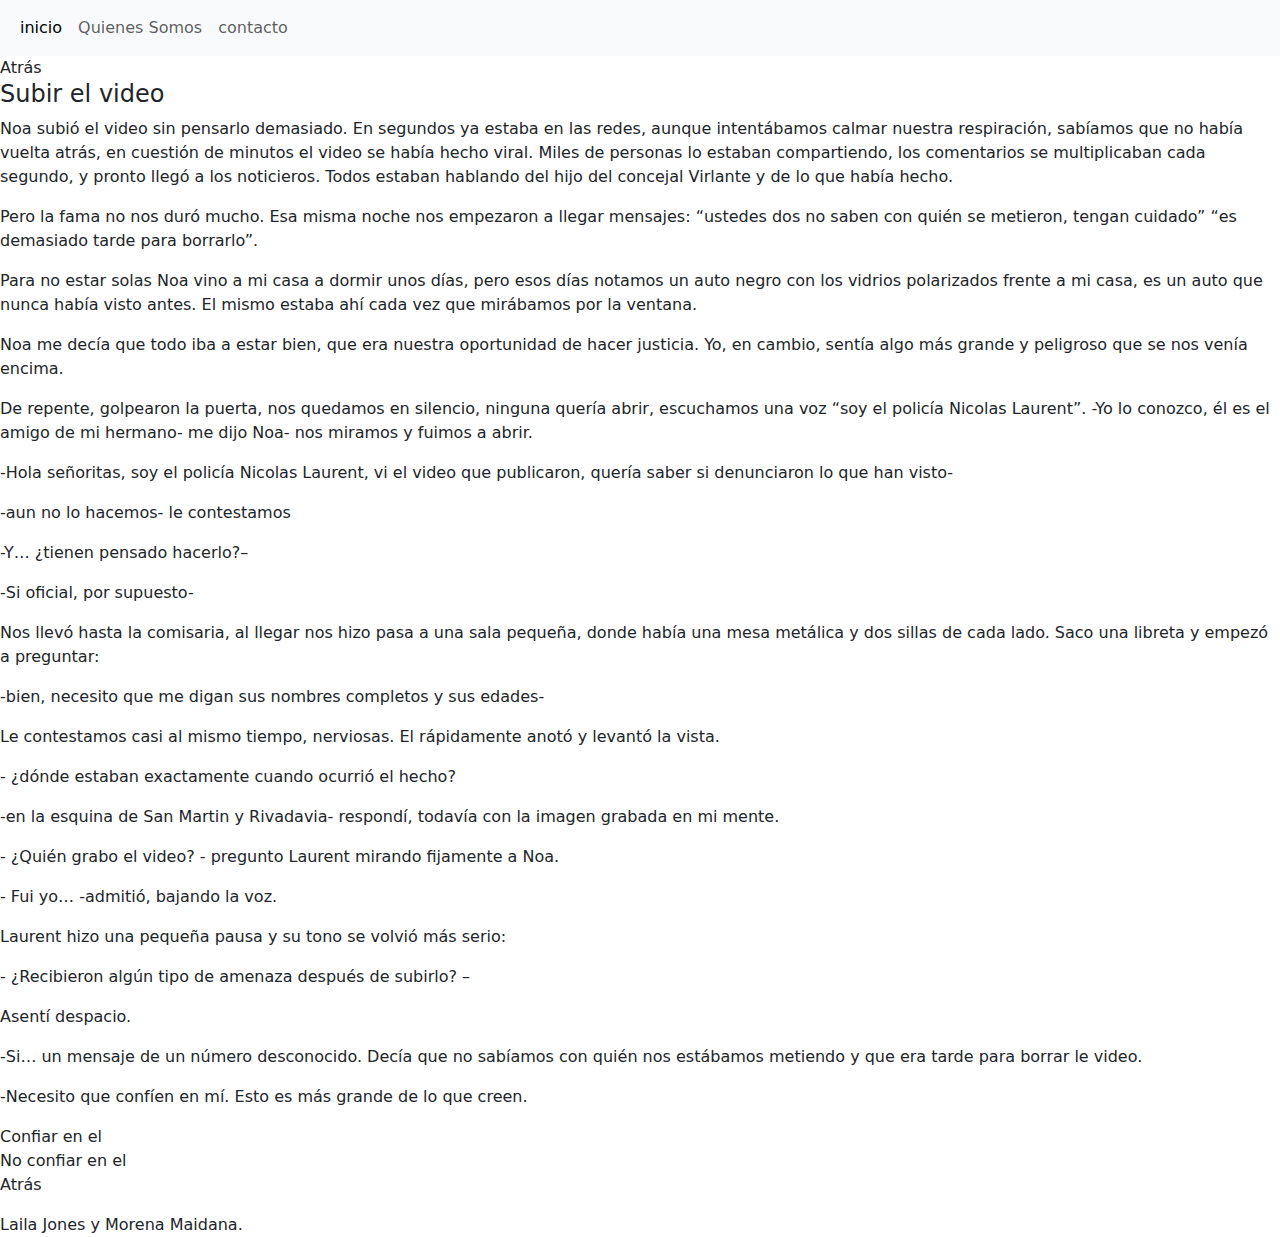
<file: subirvideo.html>
<!DOCTYPE html>
<html lang="en">
<head>
    <meta charset="UTF-8">
    <meta name="viewport" content="width=device-width, initial-scale=1.0">
    <title>Document</title>
    <link rel="stylesheet" href="bootstrap/css/bootstrap.css">
</head>
<body>
    <nav class="navbar navbar-expand-lg bg-body-tertiary">
  <div class="container-fluid">
    <button class="navbar-toggler" type="button" data-bs-toggle="collapse" data-bs-target="#navbarSupportedContent" aria-controls="navbarSupportedContent" aria-expanded="false" aria-label="Toggle navigation">
      <span class="navbar-toggler-icon"></span>
    </button>
    <div class="collapse navbar-collapse" id="navbarSupportedContent">
      <ul class="navbar-nav me-auto mb-2 mb-lg-0">
        <li class="nav-item">
          <a class="nav-link active" aria-current="page" href="index.html">inicio</a>
        </li>
        <li class="nav-item">
          <a class="nav-link" href="quienes.somos.html">Quienes Somos</a>
        </li>
         <li class="nav-item">
          <a class="nav-link" href="contacto.html">contacto</a>
        </li>
      </ul>
    </div>
  </div>
</nav>
<section>
  <li class="nav-item">
          <a class="nav-link" href="index.html">Atrás</a>
        </li>
  <h4>Subir el video</h4>
    <p>Noa subió el video sin pensarlo demasiado. En segundos ya estaba en las redes, aunque intentábamos 
        calmar nuestra respiración, sabíamos que no había vuelta atrás, en cuestión de minutos el video se 
        había hecho viral. Miles de personas lo estaban compartiendo, los comentarios se multiplicaban cada 
        segundo, y pronto llegó a los noticieros. Todos estaban hablando del hijo del concejal Virlante y de 
        lo que había hecho.</p>
    <p>Pero la fama no nos duró mucho. Esa misma noche nos empezaron a llegar mensajes: “ustedes dos no saben 
        con quién se metieron, tengan cuidado” “es demasiado tarde para borrarlo”.</p>
        <p>Para no estar solas Noa vino a mi casa a dormir unos días, pero esos días notamos un auto negro con
         los vidrios polarizados frente a mi casa, es un auto que nunca había visto antes. El mismo estaba ahí
          cada vez que mirábamos por la ventana. </p>
    <p>Noa me decía que todo iba a estar bien, que era nuestra oportunidad de hacer justicia. Yo, en cambio,
         sentía algo más grande y peligroso que se nos venía encima.</p>
    <p>De repente, golpearon la puerta, nos quedamos en silencio, ninguna quería abrir, escuchamos una voz 
        “soy el policía Nicolas Laurent”. -Yo lo conozco, él es el amigo de mi hermano- me dijo Noa- nos 
        miramos y fuimos a abrir.</p>
    <p>-Hola señoritas, soy el policía Nicolas Laurent, vi el video que publicaron, quería saber si 
        denunciaron lo que han visto-
    <p>-aun no lo hacemos- le contestamos</p>
    <p>-Y… ¿tienen pensado hacerlo?–</p>
    <p>-Si oficial, por supuesto-</p>
    <p>Nos llevó hasta la comisaria, al llegar nos hizo pasa a una sala pequeña, donde había una mesa 
        metálica y dos sillas de cada lado. Saco una libreta y empezó a preguntar:</p>
    <p>-bien, necesito que me digan sus nombres completos y sus edades-</p> 
 <p>Le contestamos casi al mismo tiempo, nerviosas. El rápidamente anotó y levantó la vista.</p>
<p>- ¿dónde estaban exactamente cuando ocurrió el hecho?</p> 
<p>-en la esquina de San Martin y Rivadavia- respondí, todavía con la imagen grabada en mi mente.</p> 
<p>- ¿Quién grabo el video? - pregunto Laurent mirando fijamente a Noa.</p>
<p>- Fui yo… -admitió, bajando la voz.</p> 
<p>Laurent hizo una pequeña pausa y su tono se volvió más serio:</p>
<p>- ¿Recibieron algún tipo de amenaza después de subirlo? –</p>
<p>Asentí despacio.</p>
<p>-Si… un mensaje de un número desconocido. Decía que no sabíamos con quién nos estábamos metiendo y que era
     tarde para borrar le video.</p> 
<p>-Necesito que confíen en mí. Esto es más grande de lo que creen.</p>
<li class="nav-item">
          <a class="nav-link" href="confiar.en.el1.html">Confiar en el</a>
        </li>
<li class="nav-item">
          <a class="nav-link" href="no.confiar.en.el1.html">No confiar en el</a>
        </li>
<li class="nav-item">
          <a class="nav-link" href="index.html">Atrás</a>
        </li>


</p>
</section>
<footer>
Laila Jones y Morena Maidana.
</footer>
<script src="bootstrap/js/bootstrap.bundle.js"></script>
</body>
</html>
</file>
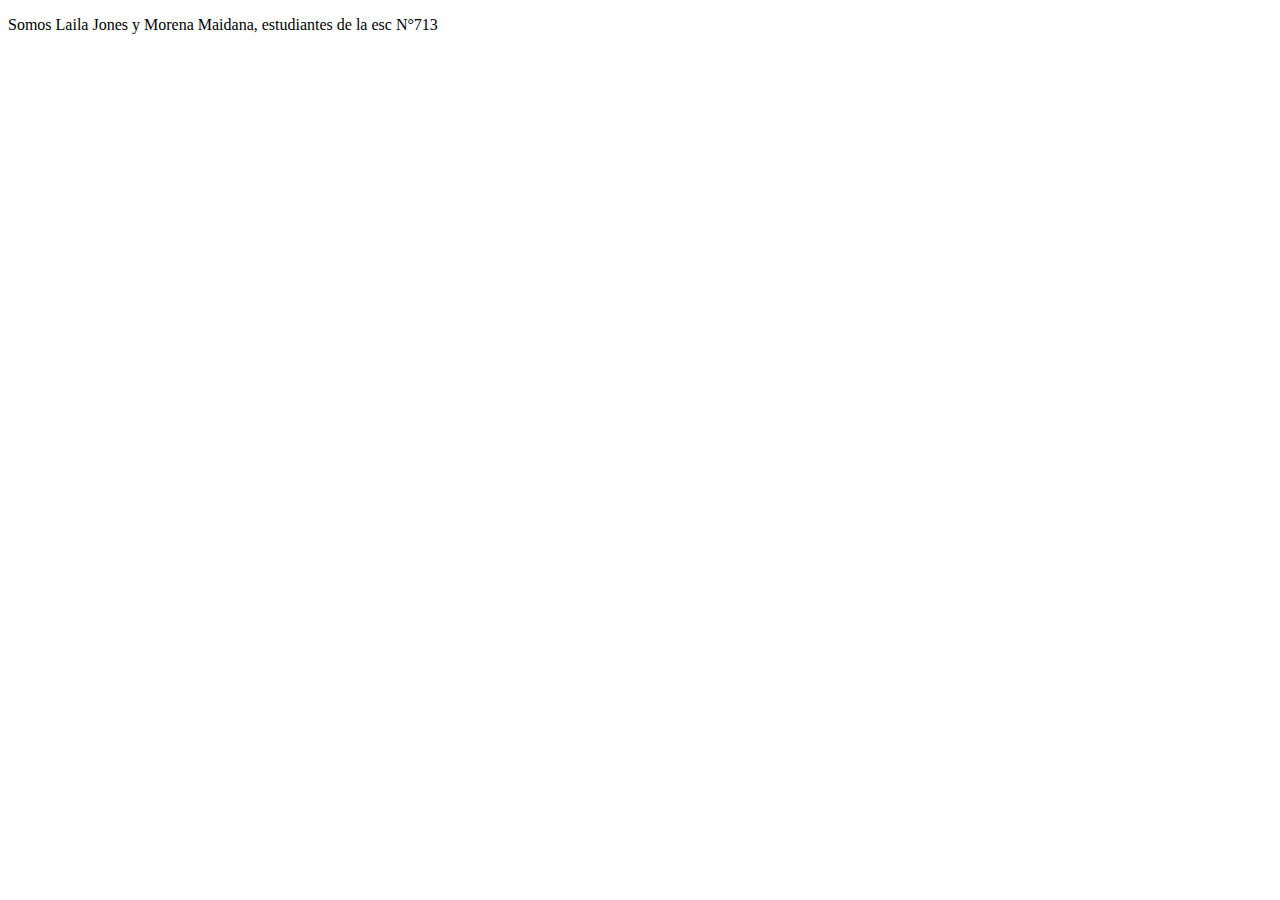
<file: imagenes/quienes.somos.html>
<!DOCTYPE html>
<html lang="en">
<head>
    <meta charset="UTF-8">
    <meta name="viewport" content="width=t, initial-scale=1.0">
    <title>Document</title>
</head>
<body>
    <title>¿Quienes somos?</title>
    <p>Somos Laila Jones y Morena Maidana, estudiantes de la esc N°713</p>
</body>
</html>
</file>
<file: css/style.css>
body {
    background-color: rgb(116, 20, 20);
    font-family: Georgia, 'Times New Roman', Times, serif;
    color: aliceblue;
}
footer {
    text-align: right;
}
h1 {
    text-align: center;
}
h4 {
    text-align: center;
}

.btn-proyecto {
  --bs-btn-color: #ebe6e6;
  --bs-btn-bg: rgb(56, 4, 4);
  --bs-btn-border-color: #2e0505;
  --bs-btn-hover-color: #fff;
  --bs-btn-hover-bg: #bb2d3b;
  --bs-btn-hover-border-color: #b02a37;
  --bs-btn-focus-shadow-rgb: 225, 83, 97;
  --bs-btn-active-color: #fff;
  --bs-btn-active-bg: #b02a37;
  --bs-btn-active-border-color: #582126;
  --bs-btn-active-shadow: inset 0 3px 5px rgba(0, 0, 0, 0.125);
  --bs-btn-disabled-color: #fff;
  --bs-btn-disabled-bg: #7a2e36;
  --bs-btn-disabled-border-color: #1a2038;
}
section {
    margin-left: 20px;
}
.centrar-imagen {
    display: block;
    margin-left: 215px;
}
</file>
